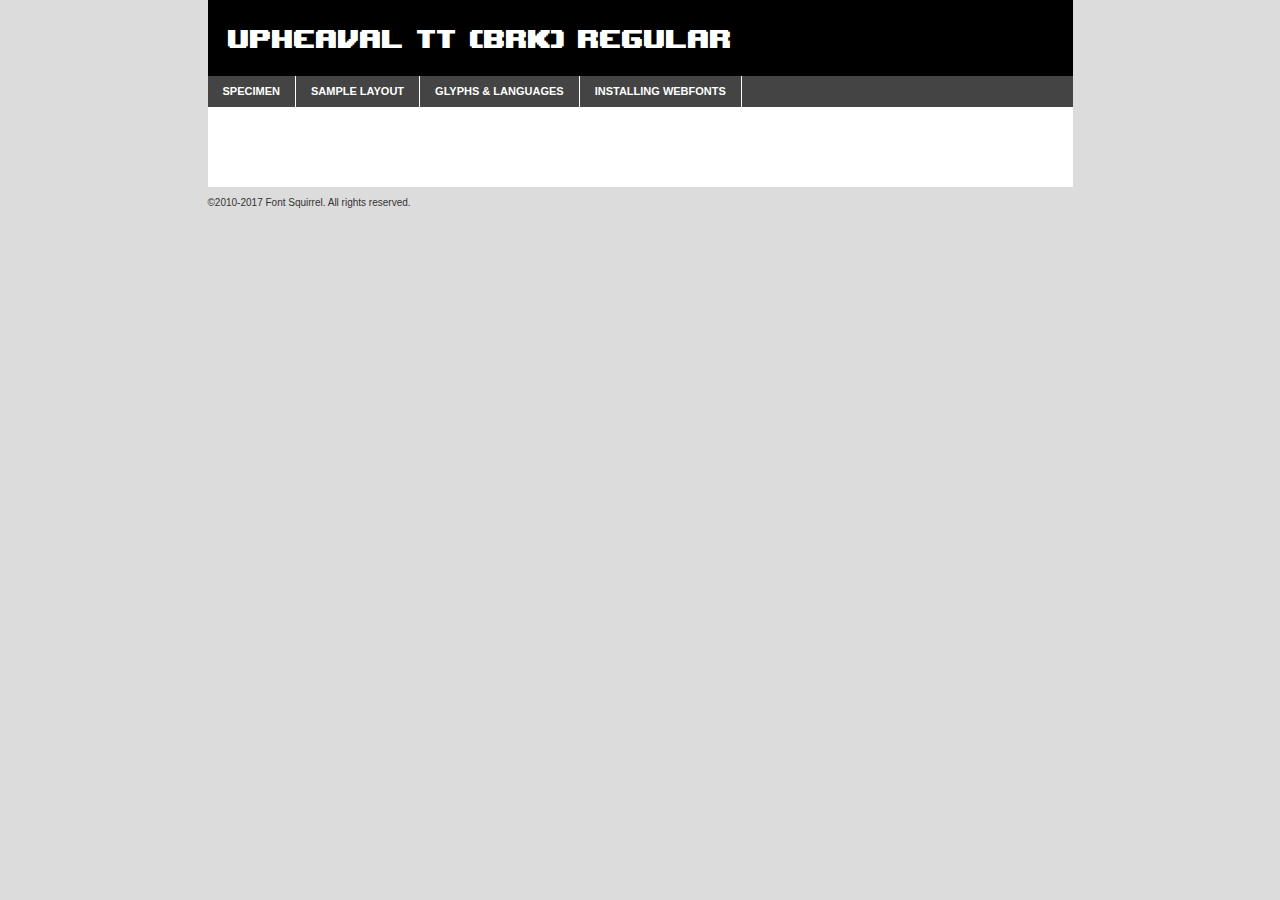
<file: UPHEAVAL/upheavtt-demo.html>
<!DOCTYPE html PUBLIC "-//W3C//DTD XHTML 1.0 Transitional//EN"
	"http://www.w3.org/TR/xhtml1/DTD/xhtml1-transitional.dtd">

<html xmlns="http://www.w3.org/1999/xhtml" xml:lang="en" lang="en">
<head>
	<meta http-equiv="Content-Type" content="text/html; charset=utf-8" />
	<script src="http://ajax.googleapis.com/ajax/libs/jquery/1.7.2/jquery.min.js" type="text/javascript" charset="utf-8"></script>
	<script type="text/javascript">
	(function($){$.fn.easyTabs=function(option){var param=jQuery.extend({fadeSpeed:"fast",defaultContent:1,activeClass:'active'},option);$(this).each(function(){var thisId="#"+this.id;if(param.defaultContent==''){param.defaultContent=1;}
	if(typeof param.defaultContent=="number")
	{var defaultTab=$(thisId+" .tabs li:eq("+(param.defaultContent-1)+") a").attr('href').substr(1);}else{var defaultTab=param.defaultContent;}
	$(thisId+" .tabs li a").each(function(){var tabToHide=$(this).attr('href').substr(1);$("#"+tabToHide).addClass('easytabs-tab-content');});hideAll();changeContent(defaultTab);function hideAll(){$(thisId+" .easytabs-tab-content").hide();}
	function changeContent(tabId){hideAll();$(thisId+" .tabs li").removeClass(param.activeClass);$(thisId+" .tabs li a[href=#"+tabId+"]").closest('li').addClass(param.activeClass);if(param.fadeSpeed!="none")
	{$(thisId+" #"+tabId).fadeIn(param.fadeSpeed);}else{$(thisId+" #"+tabId).show();}}
	$(thisId+" .tabs li").click(function(){var tabId=$(this).find('a').attr('href').substr(1);changeContent(tabId);return false;});});}})(jQuery);
	</script>
	<link rel="stylesheet" href="specimen_files/specimen_stylesheet.css" type="text/css" charset="utf-8" />
	<link rel="stylesheet" href="stylesheet.css" type="text/css" charset="utf-8" />

	<style type="text/css">
					body{
				font-family: 'upheaval_tt_brkregular';
							}
		</style>

	<title>Upheaval TT (BRK) Regular Specimen</title>
	
	
	<script type="text/javascript" charset="utf-8">
		$(document).ready(function() {
			$('#container').easyTabs({defaultContent:1});
		});
	</script>
</head>

<body>
<div id="container">
	<div id="header">
		Upheaval TT (BRK) Regular	</div>
	<ul class="tabs">
		<li><a href="#specimen">Specimen</a></li>
		<li><a href="#layout">Sample Layout</a></li>
				<li><a href="#glyphs">Glyphs &amp; Languages</a></li>
		<li><a href="#installing">Installing Webfonts</a></li>
		
	</ul>
	
	<div id="main_content">

		
			<div id="specimen">
		
				<div class="section">
					<div class="grid12 firstcol">
						<div class="huge">AaBb</div>
					</div>
				</div>
		
				<div class="section">
					<div class="glyph_range">A&#x200B;B&#x200b;C&#x200b;D&#x200b;E&#x200b;F&#x200b;G&#x200b;H&#x200b;I&#x200b;J&#x200b;K&#x200b;L&#x200b;M&#x200b;N&#x200b;O&#x200b;P&#x200b;Q&#x200b;R&#x200b;S&#x200b;T&#x200b;U&#x200b;V&#x200b;W&#x200b;X&#x200b;Y&#x200b;Z&#x200b;a&#x200b;b&#x200b;c&#x200b;d&#x200b;e&#x200b;f&#x200b;g&#x200b;h&#x200b;i&#x200b;j&#x200b;k&#x200b;l&#x200b;m&#x200b;n&#x200b;o&#x200b;p&#x200b;q&#x200b;r&#x200b;s&#x200b;t&#x200b;u&#x200b;v&#x200b;w&#x200b;x&#x200b;y&#x200b;z&#x200b;1&#x200b;2&#x200b;3&#x200b;4&#x200b;5&#x200b;6&#x200b;7&#x200b;8&#x200b;9&#x200b;0&#x200b;&amp;&#x200b;.&#x200b;,&#x200b;?&#x200b;!&#x200b;&#64;&#x200b;(&#x200b;)&#x200b;#&#x200b;$&#x200b;%&#x200b;*&#x200b;+&#x200b;-&#x200b;=&#x200b;:&#x200b;;</div>
				</div>
				<div class="section">
					<div class="grid12 firstcol">
						<table class="sample_table">
							<tr><td>10</td><td class="size10">abcdefghijklmnopqrstuvwxyzABCDEFGHIJKLMNOPQRSTUVWXYZ0123456789abcdefghijklmnopqrstuvwxyzABCDEFGHIJKLMNOPQRSTUVWXYZ0123456789abcdefghijklmnopqrstuvwxyzABCDEFGHIJKLMNOPQRSTUVWXYZ</td></tr>
							<tr><td>11</td><td class="size11">abcdefghijklmnopqrstuvwxyzABCDEFGHIJKLMNOPQRSTUVWXYZ0123456789abcdefghijklmnopqrstuvwxyzABCDEFGHIJKLMNOPQRSTUVWXYZ0123456789abcdefghijklmnopqrstuvwxyzABCDEFGHIJKLMNOPQRSTUVWXYZ</td></tr>
							<tr><td>12</td><td class="size12">abcdefghijklmnopqrstuvwxyzABCDEFGHIJKLMNOPQRSTUVWXYZ0123456789abcdefghijklmnopqrstuvwxyzABCDEFGHIJKLMNOPQRSTUVWXYZ0123456789abcdefghijklmnopqrstuvwxyzABCDEFGHIJKLMNOPQRSTUVWXYZ</td></tr>
							<tr><td>13</td><td class="size13">abcdefghijklmnopqrstuvwxyzABCDEFGHIJKLMNOPQRSTUVWXYZ0123456789abcdefghijklmnopqrstuvwxyzABCDEFGHIJKLMNOPQRSTUVWXYZ0123456789abcdefghijklmnopqrstuvwxyzABCDEFGHIJKLMNOPQRSTUVWXYZ</td></tr>
							<tr><td>14</td><td class="size14">abcdefghijklmnopqrstuvwxyzABCDEFGHIJKLMNOPQRSTUVWXYZ0123456789abcdefghijklmnopqrstuvwxyzABCDEFGHIJKLMNOPQRSTUVWXYZ0123456789abcdefghijklmnopqrstuvwxyzABCDEFGHIJKLMNOPQRSTUVWXYZ</td></tr>
							<tr><td>16</td><td class="size16">abcdefghijklmnopqrstuvwxyzABCDEFGHIJKLMNOPQRSTUVWXYZ0123456789abcdefghijklmnopqrstuvwxyzABCDEFGHIJKLMNOPQRSTUVWXYZ</td></tr>
							<tr><td>18</td><td class="size18">abcdefghijklmnopqrstuvwxyzABCDEFGHIJKLMNOPQRSTUVWXYZ0123456789abcdefghijklmnopqrstuvwxyzABCDEFGHIJKLMNOPQRSTUVWXYZ</td></tr>
							<tr><td>20</td><td class="size20">abcdefghijklmnopqrstuvwxyzABCDEFGHIJKLMNOPQRSTUVWXYZ0123456789abcdefghijklmnopqrstuvwxyzABCDEFGHIJKLMNOPQRSTUVWXYZ</td></tr>
							<tr><td>24</td><td class="size24">abcdefghijklmnopqrstuvwxyzABCDEFGHIJKLMNOPQRSTUVWXYZ0123456789abcdefghijklmnopqrstuvwxyzABCDEFGHIJKLMNOPQRSTUVWXYZ</td></tr>
							<tr><td>30</td><td class="size30">abcdefghijklmnopqrstuvwxyzABCDEFGHIJKLMNOPQRSTUVWXYZ0123456789abcdefghijklmnopqrstuvwxyzABCDEFGHIJKLMNOPQRSTUVWXYZ</td></tr>
							<tr><td>36</td><td class="size36">abcdefghijklmnopqrstuvwxyzABCDEFGHIJKLMNOPQRSTUVWXYZ0123456789abcdefghijklmnopqrstuvwxyzABCDEFGHIJKLMNOPQRSTUVWXYZ</td></tr>
							<tr><td>48</td><td class="size48">abcdefghijklmnopqrstuvwxyzABCDEFGHIJKLMNOPQRSTUVWXYZ0123456789abcdefghijklmnopqrstuvwxyzABCDEFGHIJKLMNOPQRSTUVWXYZ</td></tr>
							<tr><td>60</td><td class="size60">abcdefghijklmnopqrstuvwxyzABCDEFGHIJKLMNOPQRSTUVWXYZ0123456789abcdefghijklmnopqrstuvwxyzABCDEFGHIJKLMNOPQRSTUVWXYZ</td></tr>
							<tr><td>72</td><td class="size72">abcdefghijklmnopqrstuvwxyzABCDEFGHIJKLMNOPQRSTUVWXYZ0123456789abcdefghijklmnopqrstuvwxyzABCDEFGHIJKLMNOPQRSTUVWXYZ</td></tr>
							<tr><td>90</td><td class="size90">abcdefghijklmnopqrstuvwxyzABCDEFGHIJKLMNOPQRSTUVWXYZ0123456789abcdefghijklmnopqrstuvwxyzABCDEFGHIJKLMNOPQRSTUVWXYZ</td></tr>
						</table>
				
					</div>
			
				</div>
		
		
		
								<div class="section" id="bodycomparison">


										<div id="xheight">
				<div class="fontbody">&#x25FC;&#x25FC;&#x25FC;&#x25FC;&#x25FC;&#x25FC;&#x25FC;&#x25FC;&#x25FC;&#x25FC;&#x25FC;&#x25FC;&#x25FC;&#x25FC;&#x25FC;&#x25FC;&#x25FC;&#x25FC;&#x25FC;&#x25FC;&#x25FC;&#x25FC;&#x25FC;&#x25FC;&#x25FC;&#x25FC;&#x25FC;&#x25FC;&#x25FC;&#x25FC;&#x25FC;&#x25FC;&#x25FC;&#x25FC;&#x25FC;&#x25FC;&#x25FC;&#x25FC;&#x25FC;&#x25FC;&#x25FC;&#x25FC;&#x25FC;&#x25FC;&#x25FC;&#x25FC;&#x25FC;&#x25FC;&#x25FC;&#x25FC;&#x25FC;&#x25FC;&#x25FC;&#x25FC;&#x25FC;&#x25FC;&#x25FC;&#x25FC;&#x25FC;&#x25FC;&#x25FC;&#x25FC;&#x25FC;&#x25FC;&#x25FC;&#x25FC;&#x25FC;&#x25FC;&#x25FC;&#x25FC;&#x25FC;&#x25FC;&#x25FC;&#x25FC;&#x25FC;&#x25FC;&#x25FC;&#x25FC;&#x25FC;&#x25FC;&#x25FC;&#x25FC;&#x25FC;&#x25FC;&#x25FC;&#x25FC;&#x25FC;&#x25FC;&#x25FC;&#x25FC;&#x25FC;&#x25FC;&#x25FC;&#x25FC;&#x25FC;&#x25FC;&#x25FC;&#x25FC;&#x25FC;body</div><div class="arialbody">body</div><div class="verdanabody">body</div><div class="georgiabody">body</div></div>
										<div class="fontbody" style="z-index:1">
											body<span>Upheaval TT (BRK) Regular</span>
										</div>
										<div class="arialbody" style="z-index:1">
											body<span>Arial</span>
										</div>
										<div class="verdanabody" style="z-index:1">
											body<span>Verdana</span>
										</div>
										<div class="georgiabody" style="z-index:1">
											body<span>Georgia</span>
										</div>



								</div>
		
		
				<div class="section psample psample_row1" id="">
					
					<div class="grid2 firstcol">
						<p class="size10"><span>10.</span>Aenean lacinia bibendum nulla sed consectetur. Fusce dapibus, tellus ac cursus commodo, tortor mauris condimentum nibh, ut fermentum massa justo sit amet risus. Nullam id dolor id nibh ultricies vehicula ut id elit. Cum sociis natoque penatibus et magnis dis parturient montes, nascetur ridiculus mus. Nulla vitae elit libero, a pharetra augue.</p>
			
					</div>
					<div class="grid3">
						<p class="size11"><span>11.</span>Aenean lacinia bibendum nulla sed consectetur. Fusce dapibus, tellus ac cursus commodo, tortor mauris condimentum nibh, ut fermentum massa justo sit amet risus. Nullam id dolor id nibh ultricies vehicula ut id elit. Cum sociis natoque penatibus et magnis dis parturient montes, nascetur ridiculus mus. Nulla vitae elit libero, a pharetra augue.</p>
			
					</div>
					<div class="grid3">
						<p class="size12"><span>12.</span>Aenean lacinia bibendum nulla sed consectetur. Fusce dapibus, tellus ac cursus commodo, tortor mauris condimentum nibh, ut fermentum massa justo sit amet risus. Nullam id dolor id nibh ultricies vehicula ut id elit. Cum sociis natoque penatibus et magnis dis parturient montes, nascetur ridiculus mus. Nulla vitae elit libero, a pharetra augue.</p>
			
					</div>
					<div class="grid4">
						<p class="size13"><span>13.</span>Aenean lacinia bibendum nulla sed consectetur. Fusce dapibus, tellus ac cursus commodo, tortor mauris condimentum nibh, ut fermentum massa justo sit amet risus. Nullam id dolor id nibh ultricies vehicula ut id elit. Cum sociis natoque penatibus et magnis dis parturient montes, nascetur ridiculus mus. Nulla vitae elit libero, a pharetra augue.</p>
			
					</div>
					<div class="white_blend"></div>
					
				</div>
				<div class="section psample psample_row2" id="">
					<div class="grid3 firstcol">
						<p class="size14"><span>14.</span>Aenean lacinia bibendum nulla sed consectetur. Fusce dapibus, tellus ac cursus commodo, tortor mauris condimentum nibh, ut fermentum massa justo sit amet risus. Nullam id dolor id nibh ultricies vehicula ut id elit. Cum sociis natoque penatibus et magnis dis parturient montes, nascetur ridiculus mus. Nulla vitae elit libero, a pharetra augue.</p>
			
					</div>
					<div class="grid4">
						<p class="size16"><span>16.</span>Aenean lacinia bibendum nulla sed consectetur. Fusce dapibus, tellus ac cursus commodo, tortor mauris condimentum nibh, ut fermentum massa justo sit amet risus. Nullam id dolor id nibh ultricies vehicula ut id elit. Cum sociis natoque penatibus et magnis dis parturient montes, nascetur ridiculus mus. Nulla vitae elit libero, a pharetra augue.</p>
			
					</div>
					<div class="grid5">
						<p class="size18"><span>18.</span>Aenean lacinia bibendum nulla sed consectetur. Fusce dapibus, tellus ac cursus commodo, tortor mauris condimentum nibh, ut fermentum massa justo sit amet risus. Nullam id dolor id nibh ultricies vehicula ut id elit. Cum sociis natoque penatibus et magnis dis parturient montes, nascetur ridiculus mus. Nulla vitae elit libero, a pharetra augue.</p>
			
					</div>

					<div class="white_blend"></div>

				</div>
				
				<div class="section psample psample_row3" id="">
					<div class="grid5 firstcol">
						<p class="size20"><span>20.</span>Aenean lacinia bibendum nulla sed consectetur. Fusce dapibus, tellus ac cursus commodo, tortor mauris condimentum nibh, ut fermentum massa justo sit amet risus. Nullam id dolor id nibh ultricies vehicula ut id elit. Cum sociis natoque penatibus et magnis dis parturient montes, nascetur ridiculus mus. Nulla vitae elit libero, a pharetra augue.</p>
					</div>
					<div class="grid7">
						<p class="size24"><span>24.</span>Aenean lacinia bibendum nulla sed consectetur. Fusce dapibus, tellus ac cursus commodo, tortor mauris condimentum nibh, ut fermentum massa justo sit amet risus. Nullam id dolor id nibh ultricies vehicula ut id elit. Cum sociis natoque penatibus et magnis dis parturient montes, nascetur ridiculus mus. Nulla vitae elit libero, a pharetra augue.</p>
					</div>
					
					<div class="white_blend"></div>
					
				</div>
				
				<div class="section psample psample_row4" id="">
					<div class="grid12 firstcol">
						<p class="size30"><span>30.</span>Aenean lacinia bibendum nulla sed consectetur. Fusce dapibus, tellus ac cursus commodo, tortor mauris condimentum nibh, ut fermentum massa justo sit amet risus. Nullam id dolor id nibh ultricies vehicula ut id elit. Cum sociis natoque penatibus et magnis dis parturient montes, nascetur ridiculus mus. Nulla vitae elit libero, a pharetra augue.</p>
					</div>
					<div class="white_blend"></div>
					
				</div>
				
				
				
				<div class="section psample psample_row1 fullreverse">
					<div class="grid2 firstcol">
						<p class="size10"><span>10.</span>Aenean lacinia bibendum nulla sed consectetur. Fusce dapibus, tellus ac cursus commodo, tortor mauris condimentum nibh, ut fermentum massa justo sit amet risus. Nullam id dolor id nibh ultricies vehicula ut id elit. Cum sociis natoque penatibus et magnis dis parturient montes, nascetur ridiculus mus. Nulla vitae elit libero, a pharetra augue.</p>
			
					</div>
					<div class="grid3">
						<p class="size11"><span>11.</span>Aenean lacinia bibendum nulla sed consectetur. Fusce dapibus, tellus ac cursus commodo, tortor mauris condimentum nibh, ut fermentum massa justo sit amet risus. Nullam id dolor id nibh ultricies vehicula ut id elit. Cum sociis natoque penatibus et magnis dis parturient montes, nascetur ridiculus mus. Nulla vitae elit libero, a pharetra augue.</p>
			
					</div>
					<div class="grid3">
						<p class="size12"><span>12.</span>Aenean lacinia bibendum nulla sed consectetur. Fusce dapibus, tellus ac cursus commodo, tortor mauris condimentum nibh, ut fermentum massa justo sit amet risus. Nullam id dolor id nibh ultricies vehicula ut id elit. Cum sociis natoque penatibus et magnis dis parturient montes, nascetur ridiculus mus. Nulla vitae elit libero, a pharetra augue.</p>
			
					</div>
					<div class="grid4">
						<p class="size13"><span>13.</span>Aenean lacinia bibendum nulla sed consectetur. Fusce dapibus, tellus ac cursus commodo, tortor mauris condimentum nibh, ut fermentum massa justo sit amet risus. Nullam id dolor id nibh ultricies vehicula ut id elit. Cum sociis natoque penatibus et magnis dis parturient montes, nascetur ridiculus mus. Nulla vitae elit libero, a pharetra augue.</p>
			
					</div>
					<div class="black_blend"></div>
					
				</div>
				
				<div class="section psample psample_row2 fullreverse">
					<div class="grid3 firstcol">
						<p class="size14"><span>14.</span>Aenean lacinia bibendum nulla sed consectetur. Fusce dapibus, tellus ac cursus commodo, tortor mauris condimentum nibh, ut fermentum massa justo sit amet risus. Nullam id dolor id nibh ultricies vehicula ut id elit. Cum sociis natoque penatibus et magnis dis parturient montes, nascetur ridiculus mus. Nulla vitae elit libero, a pharetra augue.</p>
			
					</div>
					<div class="grid4">
						<p class="size16"><span>16.</span>Aenean lacinia bibendum nulla sed consectetur. Fusce dapibus, tellus ac cursus commodo, tortor mauris condimentum nibh, ut fermentum massa justo sit amet risus. Nullam id dolor id nibh ultricies vehicula ut id elit. Cum sociis natoque penatibus et magnis dis parturient montes, nascetur ridiculus mus. Nulla vitae elit libero, a pharetra augue.</p>
			
					</div>
					<div class="grid5">
						<p class="size18"><span>18.</span>Aenean lacinia bibendum nulla sed consectetur. Fusce dapibus, tellus ac cursus commodo, tortor mauris condimentum nibh, ut fermentum massa justo sit amet risus. Nullam id dolor id nibh ultricies vehicula ut id elit. Cum sociis natoque penatibus et magnis dis parturient montes, nascetur ridiculus mus. Nulla vitae elit libero, a pharetra augue.</p>
			
					</div>
					<div class="black_blend"></div>

				</div>
				
				<div class="section psample fullreverse psample_row3" id="">
					<div class="grid5 firstcol">
						<p class="size20"><span>20.</span>Aenean lacinia bibendum nulla sed consectetur. Fusce dapibus, tellus ac cursus commodo, tortor mauris condimentum nibh, ut fermentum massa justo sit amet risus. Nullam id dolor id nibh ultricies vehicula ut id elit. Cum sociis natoque penatibus et magnis dis parturient montes, nascetur ridiculus mus. Nulla vitae elit libero, a pharetra augue.</p>
					</div>
					<div class="grid7">
						<p class="size24"><span>24.</span>Aenean lacinia bibendum nulla sed consectetur. Fusce dapibus, tellus ac cursus commodo, tortor mauris condimentum nibh, ut fermentum massa justo sit amet risus. Nullam id dolor id nibh ultricies vehicula ut id elit. Cum sociis natoque penatibus et magnis dis parturient montes, nascetur ridiculus mus. Nulla vitae elit libero, a pharetra augue.</p>
					</div>
					
					<div class="black_blend"></div>
					
				</div>
				
				<div class="section psample fullreverse psample_row4" id="" style="border-bottom: 20px #000 solid;">
					<div class="grid12 firstcol">
						<p class="size30"><span>30.</span>Aenean lacinia bibendum nulla sed consectetur. Fusce dapibus, tellus ac cursus commodo, tortor mauris condimentum nibh, ut fermentum massa justo sit amet risus. Nullam id dolor id nibh ultricies vehicula ut id elit. Cum sociis natoque penatibus et magnis dis parturient montes, nascetur ridiculus mus. Nulla vitae elit libero, a pharetra augue.</p>
					</div>
					<div class="black_blend"></div>
					
				</div>
				
				
				
				
			</div>
			
			<div id="layout">
				
				<div class="section">
					
					<div class="grid12 firstcol">
						<h1>Lorem Ipsum Dolor</h1>
						<h2>Etiam porta sem malesuada magna mollis euismod</h2>
						
						<p class="byline">By <a href="#link">Aenean Lacinia</a></p>
					</div>
				</div>
				<div class="section">
					<div class="grid8 firstcol">
						<p class="large">Donec sed odio dui. Morbi leo risus, porta ac consectetur ac, vestibulum at eros. Fusce dapibus, tellus ac cursus commodo, tortor mauris condimentum nibh, ut fermentum massa justo sit amet risus. </p>

						
						<h3>Pellentesque ornare sem</h3>

						<p>Maecenas sed diam eget risus varius blandit sit amet non magna. Maecenas faucibus mollis interdum. Donec ullamcorper nulla non metus auctor fringilla. Nullam id dolor id nibh ultricies vehicula ut id elit. Nullam id dolor id nibh ultricies vehicula ut id elit. </p>

						<p>Aenean eu leo quam. Pellentesque ornare sem lacinia quam venenatis vestibulum. Lorem ipsum dolor sit amet, consectetur adipiscing elit. Cum sociis natoque penatibus et magnis dis parturient montes, nascetur ridiculus mus. </p>

						<p>Nulla vitae elit libero, a pharetra augue. Praesent commodo cursus magna, vel scelerisque nisl consectetur et. Aenean lacinia bibendum nulla sed consectetur. </p>

						<p>Nullam quis risus eget urna mollis ornare vel eu leo. Nullam quis risus eget urna mollis ornare vel eu leo. Maecenas sed diam eget risus varius blandit sit amet non magna. Donec ullamcorper nulla non metus auctor fringilla. </p>

						<h3>Cras mattis consectetur</h3>

						<p>Aenean eu leo quam. Pellentesque ornare sem lacinia quam venenatis vestibulum. Aenean lacinia bibendum nulla sed consectetur. Integer posuere erat a ante venenatis dapibus posuere velit aliquet. Cras mattis consectetur purus sit amet fermentum. </p>

						<p>Nullam id dolor id nibh ultricies vehicula ut id elit. Nullam quis risus eget urna mollis ornare vel eu leo. Cras mattis consectetur purus sit amet fermentum.</p>
					</div>
					
					<div class="grid4 sidebar">
						
						<div class="box reverse">
							<p class="last">Nullam quis risus eget urna mollis ornare vel eu leo. Donec ullamcorper nulla non metus auctor fringilla. Cras mattis consectetur purus sit amet fermentum. Sed posuere consectetur est at lobortis. Lorem ipsum dolor sit amet, consectetur adipiscing elit. </p>
						</div>
						
						<p class="caption">Maecenas sed diam eget risus varius.</p>

						<p>Vestibulum id ligula porta felis euismod semper. Integer posuere erat a ante venenatis dapibus posuere velit aliquet. Vestibulum id ligula porta felis euismod semper. Sed posuere consectetur est at lobortis. Maecenas sed diam eget risus varius blandit sit amet non magna. Fusce dapibus, tellus ac cursus commodo, tortor mauris condimentum nibh, ut fermentum massa justo sit amet risus. </p>

					

						<p>Duis mollis, est non commodo luctus, nisi erat porttitor ligula, eget lacinia odio sem nec elit. Aenean lacinia bibendum nulla sed consectetur. Vivamus sagittis lacus vel augue laoreet rutrum faucibus dolor auctor. Aenean lacinia bibendum nulla sed consectetur. Nullam quis risus eget urna mollis ornare vel eu leo. </p>

						<p>Praesent commodo cursus magna, vel scelerisque nisl consectetur et. Donec ullamcorper nulla non metus auctor fringilla. Maecenas faucibus mollis interdum. Fusce dapibus, tellus ac cursus commodo, tortor mauris condimentum nibh, ut fermentum massa justo sit amet risus. </p>

					</div>
				</div>
				
			</div>


			



		<div id="glyphs">
			<div class="section">
				<div class="grid12 firstcol">
			
				<h1>Language Support</h1>
				<p>The subset of Upheaval TT (BRK) Regular in this kit supports the following languages:<br />
			
					Albanian, Basque, Breton, Chamorro, Danish, Dutch, English, Faroese, Finnish, French, Frisian, Galician, German, Icelandic, Italian, Malagasy, Norwegian, Portuguese, Spanish, Alsatian, Aragonese, Arapaho, Arrernte, Asturian, Aymara, Bislama, Cebuano, Corsican, Fijian, French_creole, Genoese, Gilbertese, Greenlandic, Haitian_creole, Hiligaynon, Hmong, Hopi, Ibanag, Iloko_ilokano, Indonesian, Interglossa_glosa, Interlingua, Irish_gaelic, Jerriais, Lojban, Lombard, Luxembourgeois, Manx, Mohawk, Norfolk_pitcairnese, Occitan, Oromo, Pangasinan, Papiamento, Piedmontese, Potawatomi, Rhaeto-romance, Romansh, Rotokas, Sami_lule, Samoan, Sardinian, Scots_gaelic, Seychelles_creole, Shona, Sicilian, Somali, Southern_ndebele, Swahili, Swati_swazi, Tagalog_filipino_pilipino, Tetum, Tok_pisin, Uyghur_latinized, Volapuk, Walloon, Warlpiri, Xhosa, Yapese, Zulu, Latinbasic, Ubasic, Demo				</p>
				<h1>Glyph Chart</h1>
				<p>The subset of Upheaval TT (BRK) Regular in this kit includes all the glyphs listed below. Unicode entities are included above each glyph to help you insert individual characters into your layout.</p>
				<div id="glyph_chart">
			
																				 <div><p>&amp;#32;</p>&#32;</div>
																				 <div><p>&amp;#33;</p>&#33;</div>
																				 <div><p>&amp;#34;</p>&#34;</div>
																				 <div><p>&amp;#35;</p>&#35;</div>
																				 <div><p>&amp;#36;</p>&#36;</div>
																				 <div><p>&amp;#37;</p>&#37;</div>
																				 <div><p>&amp;#38;</p>&#38;</div>
																				 <div><p>&amp;#39;</p>&#39;</div>
																				 <div><p>&amp;#40;</p>&#40;</div>
																				 <div><p>&amp;#41;</p>&#41;</div>
																				 <div><p>&amp;#42;</p>&#42;</div>
																				 <div><p>&amp;#43;</p>&#43;</div>
																				 <div><p>&amp;#44;</p>&#44;</div>
																				 <div><p>&amp;#45;</p>&#45;</div>
																				 <div><p>&amp;#46;</p>&#46;</div>
																				 <div><p>&amp;#47;</p>&#47;</div>
																				 <div><p>&amp;#48;</p>&#48;</div>
																				 <div><p>&amp;#49;</p>&#49;</div>
																				 <div><p>&amp;#50;</p>&#50;</div>
																				 <div><p>&amp;#51;</p>&#51;</div>
																				 <div><p>&amp;#52;</p>&#52;</div>
																				 <div><p>&amp;#53;</p>&#53;</div>
																				 <div><p>&amp;#54;</p>&#54;</div>
																				 <div><p>&amp;#55;</p>&#55;</div>
																				 <div><p>&amp;#56;</p>&#56;</div>
																				 <div><p>&amp;#57;</p>&#57;</div>
																				 <div><p>&amp;#58;</p>&#58;</div>
																				 <div><p>&amp;#59;</p>&#59;</div>
																				 <div><p>&amp;#60;</p>&#60;</div>
																				 <div><p>&amp;#61;</p>&#61;</div>
																				 <div><p>&amp;#62;</p>&#62;</div>
																				 <div><p>&amp;#63;</p>&#63;</div>
																				 <div><p>&amp;#64;</p>&#64;</div>
																				 <div><p>&amp;#65;</p>&#65;</div>
																				 <div><p>&amp;#66;</p>&#66;</div>
																				 <div><p>&amp;#67;</p>&#67;</div>
																				 <div><p>&amp;#68;</p>&#68;</div>
																				 <div><p>&amp;#69;</p>&#69;</div>
																				 <div><p>&amp;#70;</p>&#70;</div>
																				 <div><p>&amp;#71;</p>&#71;</div>
																				 <div><p>&amp;#72;</p>&#72;</div>
																				 <div><p>&amp;#73;</p>&#73;</div>
																				 <div><p>&amp;#74;</p>&#74;</div>
																				 <div><p>&amp;#75;</p>&#75;</div>
																				 <div><p>&amp;#76;</p>&#76;</div>
																				 <div><p>&amp;#77;</p>&#77;</div>
																				 <div><p>&amp;#78;</p>&#78;</div>
																				 <div><p>&amp;#79;</p>&#79;</div>
																				 <div><p>&amp;#80;</p>&#80;</div>
																				 <div><p>&amp;#81;</p>&#81;</div>
																				 <div><p>&amp;#82;</p>&#82;</div>
																				 <div><p>&amp;#83;</p>&#83;</div>
																				 <div><p>&amp;#84;</p>&#84;</div>
																				 <div><p>&amp;#85;</p>&#85;</div>
																				 <div><p>&amp;#86;</p>&#86;</div>
																				 <div><p>&amp;#87;</p>&#87;</div>
																				 <div><p>&amp;#88;</p>&#88;</div>
																				 <div><p>&amp;#89;</p>&#89;</div>
																				 <div><p>&amp;#90;</p>&#90;</div>
																				 <div><p>&amp;#91;</p>&#91;</div>
																				 <div><p>&amp;#92;</p>&#92;</div>
																				 <div><p>&amp;#93;</p>&#93;</div>
																				 <div><p>&amp;#94;</p>&#94;</div>
																				 <div><p>&amp;#95;</p>&#95;</div>
																				 <div><p>&amp;#96;</p>&#96;</div>
																				 <div><p>&amp;#97;</p>&#97;</div>
																				 <div><p>&amp;#98;</p>&#98;</div>
																				 <div><p>&amp;#99;</p>&#99;</div>
																				 <div><p>&amp;#100;</p>&#100;</div>
																				 <div><p>&amp;#101;</p>&#101;</div>
																				 <div><p>&amp;#102;</p>&#102;</div>
																				 <div><p>&amp;#103;</p>&#103;</div>
																				 <div><p>&amp;#104;</p>&#104;</div>
																				 <div><p>&amp;#105;</p>&#105;</div>
																				 <div><p>&amp;#106;</p>&#106;</div>
																				 <div><p>&amp;#107;</p>&#107;</div>
																				 <div><p>&amp;#108;</p>&#108;</div>
																				 <div><p>&amp;#109;</p>&#109;</div>
																				 <div><p>&amp;#110;</p>&#110;</div>
																				 <div><p>&amp;#111;</p>&#111;</div>
																				 <div><p>&amp;#112;</p>&#112;</div>
																				 <div><p>&amp;#113;</p>&#113;</div>
																				 <div><p>&amp;#114;</p>&#114;</div>
																				 <div><p>&amp;#115;</p>&#115;</div>
																				 <div><p>&amp;#116;</p>&#116;</div>
																				 <div><p>&amp;#117;</p>&#117;</div>
																				 <div><p>&amp;#118;</p>&#118;</div>
																				 <div><p>&amp;#119;</p>&#119;</div>
																				 <div><p>&amp;#120;</p>&#120;</div>
																				 <div><p>&amp;#121;</p>&#121;</div>
																				 <div><p>&amp;#122;</p>&#122;</div>
																				 <div><p>&amp;#123;</p>&#123;</div>
																				 <div><p>&amp;#124;</p>&#124;</div>
																				 <div><p>&amp;#125;</p>&#125;</div>
																				 <div><p>&amp;#126;</p>&#126;</div>
																				 <div><p>&amp;#127;</p>&#127;</div>
																				 <div><p>&amp;#128;</p>&#128;</div>
																				 <div><p>&amp;#129;</p>&#129;</div>
																				 <div><p>&amp;#141;</p>&#141;</div>
																				 <div><p>&amp;#142;</p>&#142;</div>
																				 <div><p>&amp;#143;</p>&#143;</div>
																				 <div><p>&amp;#144;</p>&#144;</div>
																				 <div><p>&amp;#157;</p>&#157;</div>
																				 <div><p>&amp;#158;</p>&#158;</div>
																				 <div><p>&amp;#160;</p>&#160;</div>
																				 <div><p>&amp;#161;</p>&#161;</div>
																				 <div><p>&amp;#162;</p>&#162;</div>
																				 <div><p>&amp;#163;</p>&#163;</div>
																				 <div><p>&amp;#164;</p>&#164;</div>
																				 <div><p>&amp;#165;</p>&#165;</div>
																				 <div><p>&amp;#166;</p>&#166;</div>
																				 <div><p>&amp;#167;</p>&#167;</div>
																				 <div><p>&amp;#168;</p>&#168;</div>
																				 <div><p>&amp;#169;</p>&#169;</div>
																				 <div><p>&amp;#170;</p>&#170;</div>
																				 <div><p>&amp;#171;</p>&#171;</div>
																				 <div><p>&amp;#172;</p>&#172;</div>
																				 <div><p>&amp;#173;</p>&#173;</div>
																				 <div><p>&amp;#174;</p>&#174;</div>
																				 <div><p>&amp;#175;</p>&#175;</div>
																				 <div><p>&amp;#176;</p>&#176;</div>
																				 <div><p>&amp;#177;</p>&#177;</div>
																				 <div><p>&amp;#178;</p>&#178;</div>
																				 <div><p>&amp;#179;</p>&#179;</div>
																				 <div><p>&amp;#180;</p>&#180;</div>
																				 <div><p>&amp;#181;</p>&#181;</div>
																				 <div><p>&amp;#182;</p>&#182;</div>
																				 <div><p>&amp;#183;</p>&#183;</div>
																				 <div><p>&amp;#184;</p>&#184;</div>
																				 <div><p>&amp;#185;</p>&#185;</div>
																				 <div><p>&amp;#186;</p>&#186;</div>
																				 <div><p>&amp;#187;</p>&#187;</div>
																				 <div><p>&amp;#188;</p>&#188;</div>
																				 <div><p>&amp;#189;</p>&#189;</div>
																				 <div><p>&amp;#190;</p>&#190;</div>
																				 <div><p>&amp;#191;</p>&#191;</div>
																				 <div><p>&amp;#192;</p>&#192;</div>
																				 <div><p>&amp;#193;</p>&#193;</div>
																				 <div><p>&amp;#194;</p>&#194;</div>
																				 <div><p>&amp;#195;</p>&#195;</div>
																				 <div><p>&amp;#196;</p>&#196;</div>
																				 <div><p>&amp;#197;</p>&#197;</div>
																				 <div><p>&amp;#198;</p>&#198;</div>
																				 <div><p>&amp;#199;</p>&#199;</div>
																				 <div><p>&amp;#200;</p>&#200;</div>
																				 <div><p>&amp;#201;</p>&#201;</div>
																				 <div><p>&amp;#202;</p>&#202;</div>
																				 <div><p>&amp;#203;</p>&#203;</div>
																				 <div><p>&amp;#204;</p>&#204;</div>
																				 <div><p>&amp;#205;</p>&#205;</div>
																				 <div><p>&amp;#206;</p>&#206;</div>
																				 <div><p>&amp;#207;</p>&#207;</div>
																				 <div><p>&amp;#208;</p>&#208;</div>
																				 <div><p>&amp;#209;</p>&#209;</div>
																				 <div><p>&amp;#210;</p>&#210;</div>
																				 <div><p>&amp;#211;</p>&#211;</div>
																				 <div><p>&amp;#212;</p>&#212;</div>
																				 <div><p>&amp;#213;</p>&#213;</div>
																				 <div><p>&amp;#214;</p>&#214;</div>
																				 <div><p>&amp;#215;</p>&#215;</div>
																				 <div><p>&amp;#216;</p>&#216;</div>
																				 <div><p>&amp;#217;</p>&#217;</div>
																				 <div><p>&amp;#218;</p>&#218;</div>
																				 <div><p>&amp;#219;</p>&#219;</div>
																				 <div><p>&amp;#220;</p>&#220;</div>
																				 <div><p>&amp;#221;</p>&#221;</div>
																				 <div><p>&amp;#222;</p>&#222;</div>
																				 <div><p>&amp;#223;</p>&#223;</div>
																				 <div><p>&amp;#224;</p>&#224;</div>
																				 <div><p>&amp;#225;</p>&#225;</div>
																				 <div><p>&amp;#226;</p>&#226;</div>
																				 <div><p>&amp;#227;</p>&#227;</div>
																				 <div><p>&amp;#228;</p>&#228;</div>
																				 <div><p>&amp;#229;</p>&#229;</div>
																				 <div><p>&amp;#230;</p>&#230;</div>
																				 <div><p>&amp;#231;</p>&#231;</div>
																				 <div><p>&amp;#232;</p>&#232;</div>
																				 <div><p>&amp;#233;</p>&#233;</div>
																				 <div><p>&amp;#234;</p>&#234;</div>
																				 <div><p>&amp;#235;</p>&#235;</div>
																				 <div><p>&amp;#236;</p>&#236;</div>
																				 <div><p>&amp;#237;</p>&#237;</div>
																				 <div><p>&amp;#238;</p>&#238;</div>
																				 <div><p>&amp;#239;</p>&#239;</div>
																				 <div><p>&amp;#240;</p>&#240;</div>
																				 <div><p>&amp;#241;</p>&#241;</div>
																				 <div><p>&amp;#242;</p>&#242;</div>
																				 <div><p>&amp;#243;</p>&#243;</div>
																				 <div><p>&amp;#244;</p>&#244;</div>
																				 <div><p>&amp;#245;</p>&#245;</div>
																				 <div><p>&amp;#246;</p>&#246;</div>
																				 <div><p>&amp;#247;</p>&#247;</div>
																				 <div><p>&amp;#248;</p>&#248;</div>
																				 <div><p>&amp;#249;</p>&#249;</div>
																				 <div><p>&amp;#250;</p>&#250;</div>
																				 <div><p>&amp;#251;</p>&#251;</div>
																				 <div><p>&amp;#252;</p>&#252;</div>
																				 <div><p>&amp;#253;</p>&#253;</div>
																				 <div><p>&amp;#254;</p>&#254;</div>
																				 <div><p>&amp;#255;</p>&#255;</div>
																				 <div><p>&amp;#338;</p>&#338;</div>
																				 <div><p>&amp;#339;</p>&#339;</div>
																				 <div><p>&amp;#376;</p>&#376;</div>
																				 <div><p>&amp;#710;</p>&#710;</div>
																				 <div><p>&amp;#732;</p>&#732;</div>
																				 <div><p>&amp;#8192;</p>&#8192;</div>
																				 <div><p>&amp;#8193;</p>&#8193;</div>
																				 <div><p>&amp;#8194;</p>&#8194;</div>
																				 <div><p>&amp;#8195;</p>&#8195;</div>
																				 <div><p>&amp;#8196;</p>&#8196;</div>
																				 <div><p>&amp;#8197;</p>&#8197;</div>
																				 <div><p>&amp;#8198;</p>&#8198;</div>
																				 <div><p>&amp;#8199;</p>&#8199;</div>
																				 <div><p>&amp;#8200;</p>&#8200;</div>
																				 <div><p>&amp;#8201;</p>&#8201;</div>
																				 <div><p>&amp;#8202;</p>&#8202;</div>
																				 <div><p>&amp;#8208;</p>&#8208;</div>
																				 <div><p>&amp;#8209;</p>&#8209;</div>
																				 <div><p>&amp;#8210;</p>&#8210;</div>
																				 <div><p>&amp;#8211;</p>&#8211;</div>
																				 <div><p>&amp;#8212;</p>&#8212;</div>
																				 <div><p>&amp;#8216;</p>&#8216;</div>
																				 <div><p>&amp;#8217;</p>&#8217;</div>
																				 <div><p>&amp;#8218;</p>&#8218;</div>
																				 <div><p>&amp;#8220;</p>&#8220;</div>
																				 <div><p>&amp;#8221;</p>&#8221;</div>
																				 <div><p>&amp;#8222;</p>&#8222;</div>
																				 <div><p>&amp;#8226;</p>&#8226;</div>
																				 <div><p>&amp;#8230;</p>&#8230;</div>
																				 <div><p>&amp;#8239;</p>&#8239;</div>
																				 <div><p>&amp;#8249;</p>&#8249;</div>
																				 <div><p>&amp;#8250;</p>&#8250;</div>
																				 <div><p>&amp;#8287;</p>&#8287;</div>
																				 <div><p>&amp;#8482;</p>&#8482;</div>
																				 <div><p>&amp;#9724;</p>&#9724;</div>
																																																</div>	
				</div>
		
		
			</div>
		</div>
		
		
		<div id="specs">
			
		</div>
	
		<div id="installing">
			<div class="section">
				<div class="grid7 firstcol">
					<h1>Installing Webfonts</h1>
					
					<p>Webfonts are supported by all major browser platforms but not all in the same way. There are currently four different font formats that must be included in order to target all browsers. This includes TTF, WOFF, EOT and SVG.</p>
					
					<h2>1. Upload your webfonts</h2>
					<p>You must upload your webfont kit to your website. They should be in or near the same directory as your CSS files.</p>
					
					<h2>2. Include the webfont stylesheet</h2>
					<p>A special CSS @font-face declaration helps the various browsers select the appropriate font it needs without causing you a bunch of headaches. Learn more about this syntax by reading the <a href="https://www.fontspring.com/blog/further-hardening-of-the-bulletproof-syntax">Fontspring blog post</a> about it. The code for it is as follows:</p>


<code>
@font-face{ 
	font-family: 'MyWebFont';
	src: url('WebFont.eot');
	src: url('WebFont.eot?#iefix') format('embedded-opentype'),
	     url('WebFont.woff') format('woff'),
	     url('WebFont.ttf') format('truetype'),
	     url('WebFont.svg#webfont') format('svg');
}
</code>

	<p>We've already gone ahead and generated the code for you. All you have to do is link to the stylesheet in your HTML, like this:</p>
	<code>&lt;link rel=&quot;stylesheet&quot; href=&quot;stylesheet.css&quot; type=&quot;text/css&quot; charset=&quot;utf-8&quot; /&gt;</code>

					<h2>3. Modify your own stylesheet</h2>
					<p>To take advantage of your new fonts, you must tell your stylesheet to use them. Look at the original @font-face declaration above and find the property called "font-family." The name linked there will be what you use to reference the font. Prepend that webfont name to the font stack in the "font-family" property, inside the selector you want to change. For example:</p>
<code>p { font-family: 'WebFont', Arial, sans-serif; }</code>

<h2>4. Test</h2>
<p>Getting webfonts to work cross-browser <em>can</em> be tricky. Use the information in the sidebar to help you if you find that fonts aren't loading in a particular browser.</p>
				</div>
				
				<div class="grid5 sidebar">
					<div class="box">
						<h2>Troubleshooting<br />Font-Face Problems</h2>
						<p>Having trouble getting your webfonts to load in your new website? Here are some tips to sort out what might be the problem.</p>

						<h3>Fonts not showing in any browser</h3>

						<p>This sounds like you need to work on the plumbing. You either did not upload the fonts to the correct directory, or you did not link the fonts properly in the CSS. If you've confirmed that all this is correct and you still have a problem, take a look at your .htaccess file and see if requests are getting intercepted.</p>

						<h3>Fonts not loading in iPhone or iPad</h3>

						<p>The most common problem here is that you are serving the fonts from an IIS server. IIS refuses to serve files that have unknown MIME types. If that is the case, you must set the MIME type for SVG to "image/svg+xml" in the server settings. Follow these instructions from Microsoft if you need help.</p>

						<h3>Fonts not loading in Firefox</h3>

						<p>The primary reason for this failure? You are still using a version Firefox older than 3.5. So upgrade already! If that isn't it, then you are very likely serving fonts from a different domain. Firefox requires that all font assets be served from the same domain. Lastly it is possible that you need to add WOFF to your list of MIME types (if you are serving via IIS.)</p>

						<h3>Fonts not loading in IE</h3>

						<p>Are you looking at Internet Explorer on an actual Windows machine or are you cheating by using a service like Adobe BrowserLab? Many of these screenshot services do not render @font-face for IE. Best to test it on a real machine.</p>

						<h3>Fonts not loading in IE9</h3>

						<p>IE9, like Firefox, requires that fonts be served from the same domain as the website. Make sure that is the case.</p>
					</div>
				</div>
			</div>
			
		</div>
	
	</div>
	<div id="footer">
		<p>&copy;2010-2017 Font Squirrel. All rights reserved.</p>
	</div>
</div>
</body>
</html>
</file>
<file: UPHEAVAL/stylesheet.css>
/*! Generated by Font Squirrel (https://www.fontsquirrel.com) on May 27, 2022 */

@font-face {
  font-family: "upheaval_tt_brkregular";
  src: url("./upheavtt-webfont.woff2") format("woff2"),
    url("./upheavtt-webfont.woff") format("woff");
  font-weight: normal;
  font-style: normal;
}
</file>
<file: UPHEAVAL/specimen_files/specimen_stylesheet.css>
@import url('grid_12-825-55-15.css');

/*  
	CSS Reset by Eric Meyer - Released under Public Domain
    http://meyerweb.com/eric/tools/css/reset/
*/
html, body, div, span, applet, object, iframe,
h1, h2, h3, h4, h5, h6, p, blockquote, pre,
a, abbr, acronym, address, big, cite, code,
del, dfn, em, font, img, ins, kbd, q, s, samp,
small, strike, strong, sub, sup, tt, var,
b, u, i, center, dl, dt, dd, ol, ul, li,
fieldset, form, label, legend, table, 
caption, tbody, tfoot, thead, tr, th, td 
                  {margin: 0;padding: 0;border: 0;outline: 0;
                  font-size: 100%;vertical-align: baseline;
                  background: transparent;}
body              {line-height: 1;}
ol, ul            {list-style: none;}
blockquote, q     {quotes: none;}
blockquote:before, blockquote:after,
q:before, q:after {content: '';	content: none;}
:focus            {outline: 0;}
ins               {text-decoration: none;}
del               {text-decoration: line-through;}
table             {border-collapse: collapse;border-spacing: 0;}




body {
	color: #000;
	background-color: #dcdcdc;
}

a {
	text-decoration: none;
	color: #1883ba;
}

h1{
	font-size: 32px;
	font-weight: normal;
	font-style: normal;
	margin-bottom: 18px;
}

h2{
	font-size: 18px;
}

#container {
	width: 865px;
	margin: 0px auto;
}


#header {
	padding: 20px;
	font-size: 36px;
	background-color: #000;
	color: #fff;
}

#header span {
	color: #666;
}
#main_content {
	background-color: #fff;
	padding: 60px 20px 20px;
}


#footer p {
	margin: 0;
	padding-top: 10px;
	padding-bottom: 50px;
	color: #333;
	font: 10px Arial, sans-serif;
}

.tabs {
	width: 100%;
	height: 31px;
	background-color: #444;
}
.tabs li {
	float:  left;
	margin: 0;
	overflow: hidden;
	background-color: #444;
}
.tabs li a {
	display: block;
	color: #fff;
	text-decoration: none;
	font: bold 11px/11px 'Arial';
	text-transform: uppercase;
	padding: 10px 15px;
	border-right: 1px solid #fff;
}

.tabs li a:hover {
		background-color: #00b3ff;

}

.tabs li.active a {
	color:  #000;
	background-color: #fff;
}



div.huge {
	
	font-size: 300px;
	line-height: 1em;
	padding: 0;
	letter-spacing: -.02em;
	overflow: hidden;
}
div.glyph_range {
	font-size: 72px;
	line-height: 1.1em;
}

.size10{ font-size: 10px; }
.size11{ font-size: 11px; }
.size12{ font-size: 12px; }
.size13{ font-size: 13px; }
.size14{ font-size: 14px; }
.size16{ font-size: 16px; }
.size18{ font-size: 18px; }
.size20{ font-size: 20px; }
.size24{ font-size: 24px; }
.size30{ font-size: 30px; }
.size36{ font-size: 36px; }
.size48{ font-size: 48px; }
.size60{ font-size: 60px; }
.size72{ font-size: 72px; }
.size90{ font-size: 90px; }


.psample_row1 {	height: 120px;}
.psample_row1 {	height: 120px;}
.psample_row2 {	height: 160px;}
.psample_row3 {	height: 160px;}
.psample_row4 {	height: 160px;}

.psample {
	overflow: hidden;
	position: relative;
}
.psample p {
	line-height: 1.3em;
	display: block;
	overflow: hidden;
	margin: 0;
}

.psample span {
	margin-right: .5em;
}

.white_blend {
	width: 100%;
	height: 61px;
	background-image: url([data-uri]);
	position: absolute;
	bottom: 0;
}
.black_blend {
	width: 100%;
	height: 61px;
	background-image: url([data-uri]);
	position: absolute;
	bottom: 0;
}
.fullreverse {
	background:  #000 !important;
	color:  #fff !important;
	margin-left: -20px;
	padding-left: 20px;
	margin-right: -20px;
	padding-right: 20px;
	padding: 20px;
	margin-bottom:0;
}


.sample_table td {
	padding-top: 3px;
	padding-bottom:5px;
	padding-left: 5px;
	vertical-align: middle;
	line-height: 1.2em;
}

.sample_table td:first-child {
	background-color: #eee;
	text-align: right;
	padding-right: 5px;
	padding-left: 0;
	padding: 5px;
	font: 11px/12px "Courier New", Courier, mono;
}

code {
	white-space: pre;
	background-color: #eee;
	display: block;
	padding: 10px;
	margin-bottom: 18px;
	overflow: auto;
}


.bottom,.last 	{margin-bottom:0 !important; padding-bottom:0 !important;}

.box  { 
  padding: 18px; 
  margin-bottom: 18px; 
  background: #eee; 
}

.reverse,.reversed { background:  #000 !important;color:  #fff !important; border: none !important;}

#bodycomparison {
	position: relative;
	overflow: hidden;
	font-size: 72px;
	height: 90px;
	white-space: nowrap;
}

#bodycomparison div{
	font-size: 72px;
	line-height: 90px;
	display: inline;
	margin: 0 15px 0 0;
	padding: 0;
}

#bodycomparison div span{
	font: 10px Arial;
	position: absolute;
	left: 0;
}
#xheight {
	float: none;
	position: absolute;
	color: #d9f3ff;
	font-size: 72px;
	line-height: 90px;
}

.fontbody {
 position: relative;
}
.arialbody{
	font-family: Arial;
	position: relative;
}
.verdanabody{
	font-family: Verdana;
	position: relative;
}
.georgiabody{
	font-family: Georgia;
	position: relative;
}

/* @group Layout page
 */

#layout h1 {
	font-size: 36px;
	line-height: 42px;
	font-weight: normal;
	font-style: normal;
}

#layout h2 {
	font-size: 24px;
	line-height: 23px;
	font-weight: normal;
	font-style: normal;
}

#layout h3 {
	font-size: 22px;
	line-height: 1.4em;
	margin-top: 1em;
	font-weight: normal;
	font-style: normal;
}


#layout p.byline {
	font-size: 12px;
	margin-top: 18px;
	line-height: 12px;
	margin-bottom: 0;
}
#layout p {
	font-size: 14px;
	line-height: 21px;
	margin-bottom: .5em;
}

#layout p.large{
	font-size: 18px;
	line-height: 26px;
}

#layout .sidebar p{
	font-size: 12px;
	line-height: 1.4em;
}

#layout p.caption {
	font-size: 10px;
	margin-top: -16px;
	margin-bottom: 18px;
}

/* @end */

/* @group Glyphs */

#glyph_chart div{
	background-color: #d9f3ff;
	color: black;
	float: left;
	font-size: 36px;
	height: 1.2em;
	line-height: 1.2em;
	margin-bottom: 1px;
	margin-right: 1px;
	text-align: center;
	width: 1.2em;
	position: relative;
	padding: .6em .2em .2em;
}

#glyph_chart div p {
	position: absolute;
	left: 0;
	top: 0;
	display: block;
	text-align: center;
	font: bold 9px Arial, sans-serif;
	background-color: #3a768f;
	width: 100%;
	color: #fff;
	padding: 2px 0;
}


#glyphs h1 {
	font-family: Arial, sans-serif;
}
/* @end */

/* @group Installing */

#installing {
	font: 13px Arial, sans-serif;
}

#installing p,
#glyphs p{
	line-height: 1.2em;
	margin-bottom: 18px;
	font: 13px Arial, sans-serif;
}



#installing h3{
	font-size: 15px;
	margin-top: 18px;
}

/* @end */

#rendering h1 {
	font-family: Arial, sans-serif;
}
.render_table td {
	font: 11px "Courier New", Courier, mono;
	vertical-align: middle;
}
</file>
